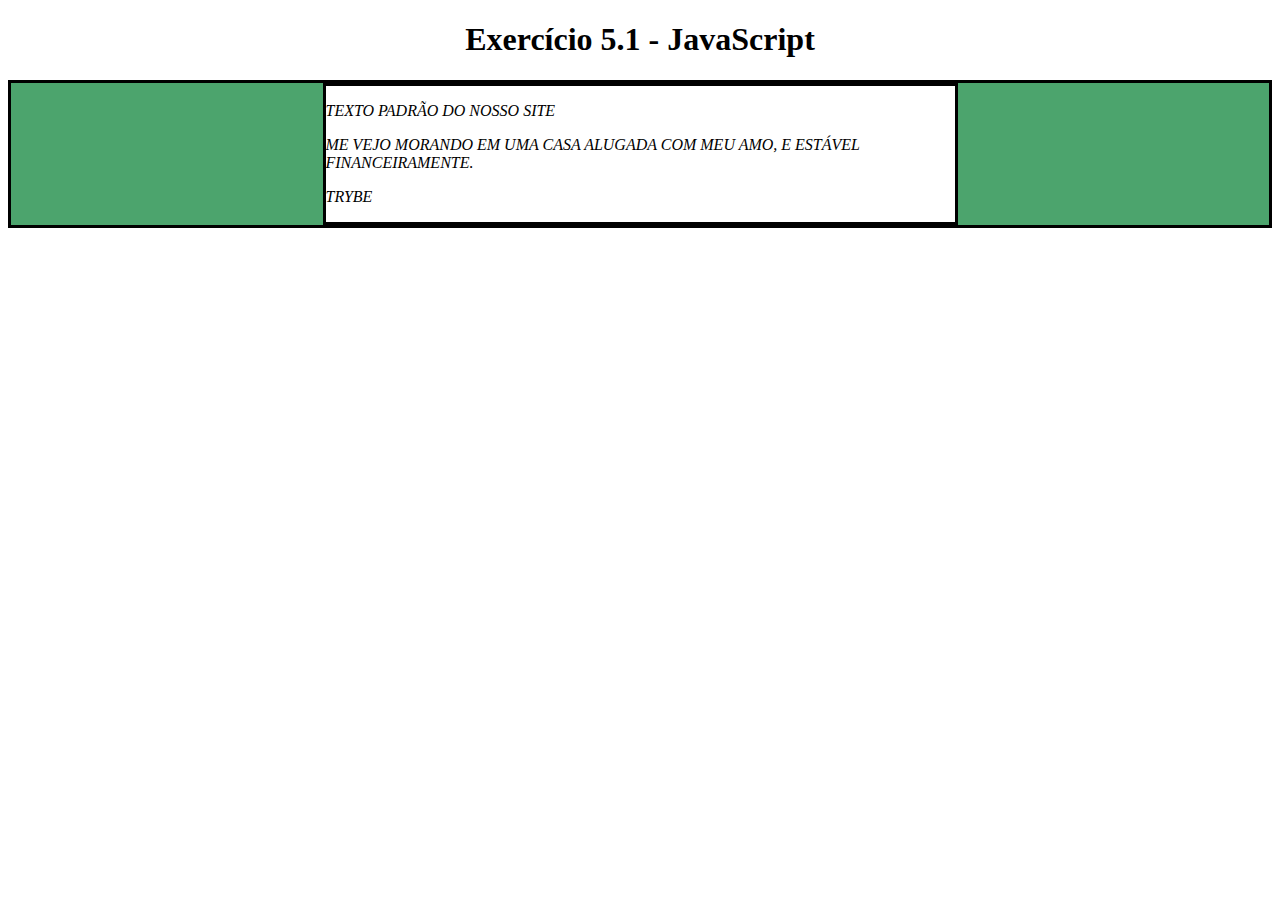
<file: exercises/5.1/index.html>
<!DOCTYPE html>
<html>
  <head>
    <meta charset="UTF-8" />
    <meta name="viewport" content="width=device-width" />
    <title>Exercício 5.1</title>

    <style>
      div {
        border-color: black;
        border-style: solid;
      }
      .title {
        text-align: center;
      }

      .main-content {
        background-color: yellow;
      }

      .main-content .center-content {
        background-color: red;
        width: 50%;
        margin: 0 auto;
      }

      .main-content .center-content p {
        font-style: italic;
      }
    </style>
  </head>
  <body>
    <h1 class="title">Exercício 5.1 - JavaEscripito </h1>
    <div class="main-content">
      <div class="center-content">
        <p>Texto padrão do nosso site</p>
        <p>-----</p>
        <p>Trybe</p>
      </div>
    </div>
    <script>
        /*
        Aqui você vai modificar os elementos já existentes utilizando apenas as funções:
        - document.getElementById()
        - document.getElementsByClassName()
        - document.getElementsByTagName()
 Crie uma função que mude o texto na tag <p> para uma descrição de como você se vê daqui a 2 anos. (Não gaste tempo pensando no texto e sim realizando o exercício)
 Crie uma função que mude a cor do quadrado amarelo para o verde da Trybe (rgb(76,164,109)).
 Crie uma função que mude a cor do quadrado vermelho para branco.
 Crie uma função que corrija o texto da tag <h1>.
 Crie uma função que modifique todo o texto da tag <p> para maiúsculo.
 Crie uma função que exiba o conteúdo de todas as tags <p> no console.
        */
    document.getElementsByTagName("p")[1].innerText = "Me vejo morando em uma casa alugada com meu amo, e estável financeiramente.";

    document.getElementsByClassName("main-content")[0].style.backgroundColor = "rgb(76,164,109)";
   
    document.getElementsByClassName("center-content")[0].style.backgroundColor = "white";

    document.getElementsByClassName("title")[0].innerHTML = "Exercício 5.1 - JavaScript"
    
    let paragrafoUppercase = document.getElementsByClassName("main-content")[0].getElementsByTagName("p");

    for (let index = 0; index < paragrafoUppercase.length; index += 1) {
      paragrafoUppercase[index].style.textTransform = "uppercase";
    }

    for (let index2 = 0; index2 < paragrafoUppercase.length; index2 += 1) {
      console.log(paragrafoUppercase[index2].innerText);
      
    }
    </script>
  </body>
</html>
</file>
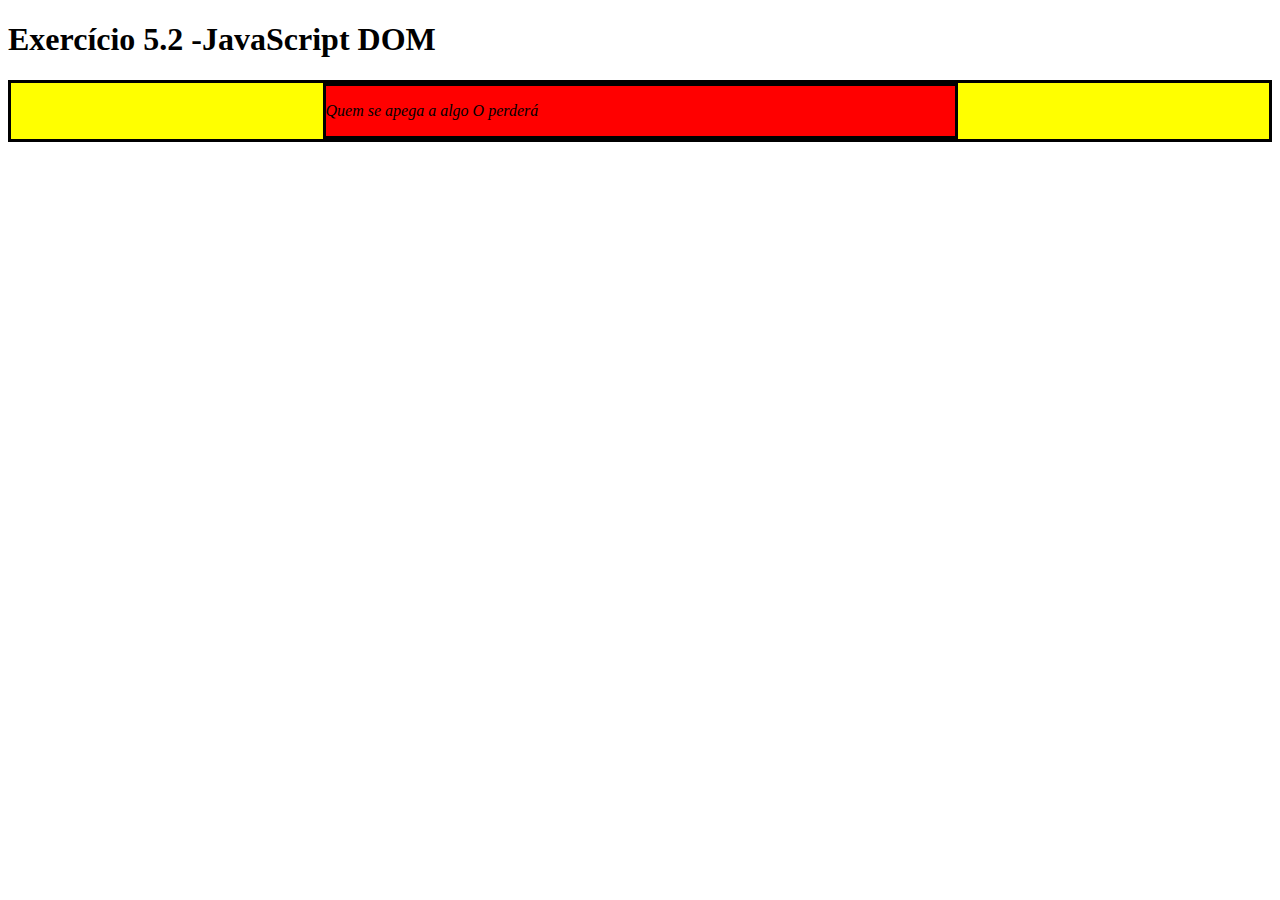
<file: exercises/5.2/index.html>
<!DOCTYPE html>
<html>
  <head>
    <meta charset="UTF-8" />
    <meta name="viewport" content="width=device-width" />
    <title>Exercício 5.2</title>
    <style>
      div {
        border-color: black;
        border-style: solid;
      }

      .title {
        text-align: center;
      }

      .main-content {
        background-color: yellow;
      }

      .main-content .center-content {
        background-color: red;
        width: 50%;
        margin-left: auto;
        margin-right: auto;
      }

      .main-content .center-content p {
        font-style: italic;
      }

      .main-content .left-content {
        background-color: green;
        width: 60%;
        margin-left: 0;
        margin-right: auto;
      }

      .main-content .left-content .small-image {
        display: block;
        margin-left: auto;
        margin-right: auto;
        border-radius: 100%;
      }

      .main-content .right-content {
        background-color: blue;
        width: 60%;
        margin-left: auto;
        margin-right: 0;
      }

      .main-content .description {
        text-align: center;
      }
    </style>
  </head>
  <body>
    <script>
      let titulo = document.createElement('h1');
      let textoTitulo = document.createTextNode("Exercício 5.2 -JavaScript DOM");
      document.body.appendChild(titulo);
      titulo.appendChild(textoTitulo);

      let mainContent = document.createElement('div');
      mainContent.classList.add('main-content');
      document.body.appendChild(mainContent);

      let centerContent = document.createElement('div');
      centerContent.classList.add('center-content');
      mainContent.appendChild(centerContent);

      let paragrafo1 = document.createElement('p');
      centerContent.appendChild(paragrafo1);
      paragrafo1.innerText = 'Quem se apega a algo O perderá'
    </script>
  </body>
</html>
</file>
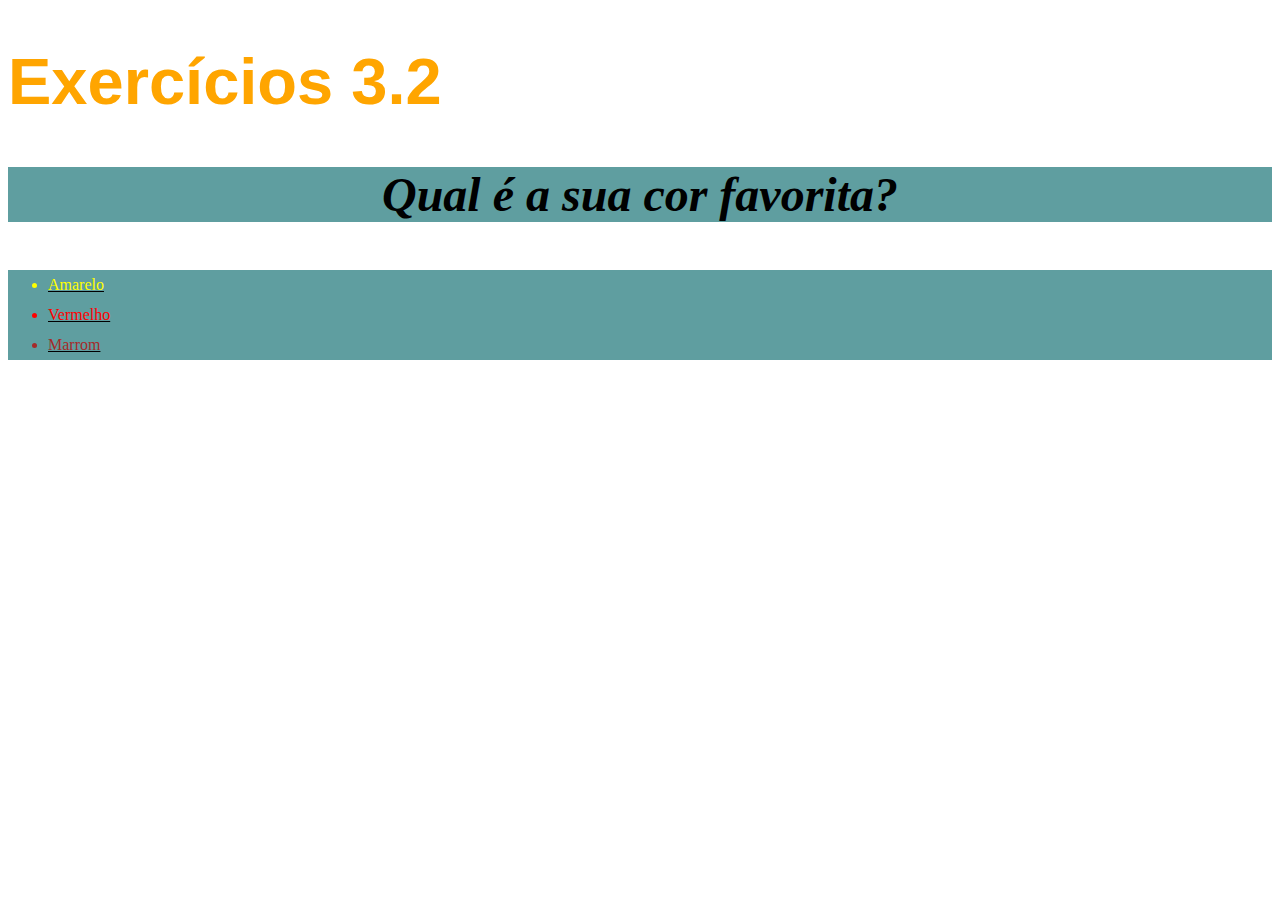
<file: exercises/bloco_3/dia_2/index.html>
<!DOCTYPE html>
<html lang="pt-br">
<head>
    <meta charset="UTF-8">
    <meta http-equiv="X-UA-Compatible" content="IE=edge">
    <meta name="viewport" content="width=device-width, initial-scale=1.0">
    <title>HTML</title>
    <link rel="stylesheet" type="text/css" href="style.css">
    <style>
    /* h1 {
         font-size: 65px;
         color: orange;
         font-family: sans-serif;
     }   
    
     
     .cor-favorita {
         background-color: cadetblue;
     }

 
     ul {
         background-color: burlywood;
         line-height: 30px;
         text-decoration-line: underline;
     }

     p {
         font-weight: 600;
         font-size: 3em;
         font-style: italic;
         text-align: center;
     }
 
     body {
         font-size: 16px;
     }

     #yellow {
         color: yellow;
     }

     #red {
         color: red;
     }

     #brown {
         color: brown;
     } */
    </style>
</head>
<body>
    <h1>Exercícios 3.2</h1>
    <p class="cor-favorita">Qual é a sua cor favorita?</p>
    <ul class="cor-favorita">
        <li id="yellow">Amarelo</li>
        <li id="red">Vermelho</li>
        <li id="brown">Marrom</li>
    </ul>

</body>
</html>
</file>
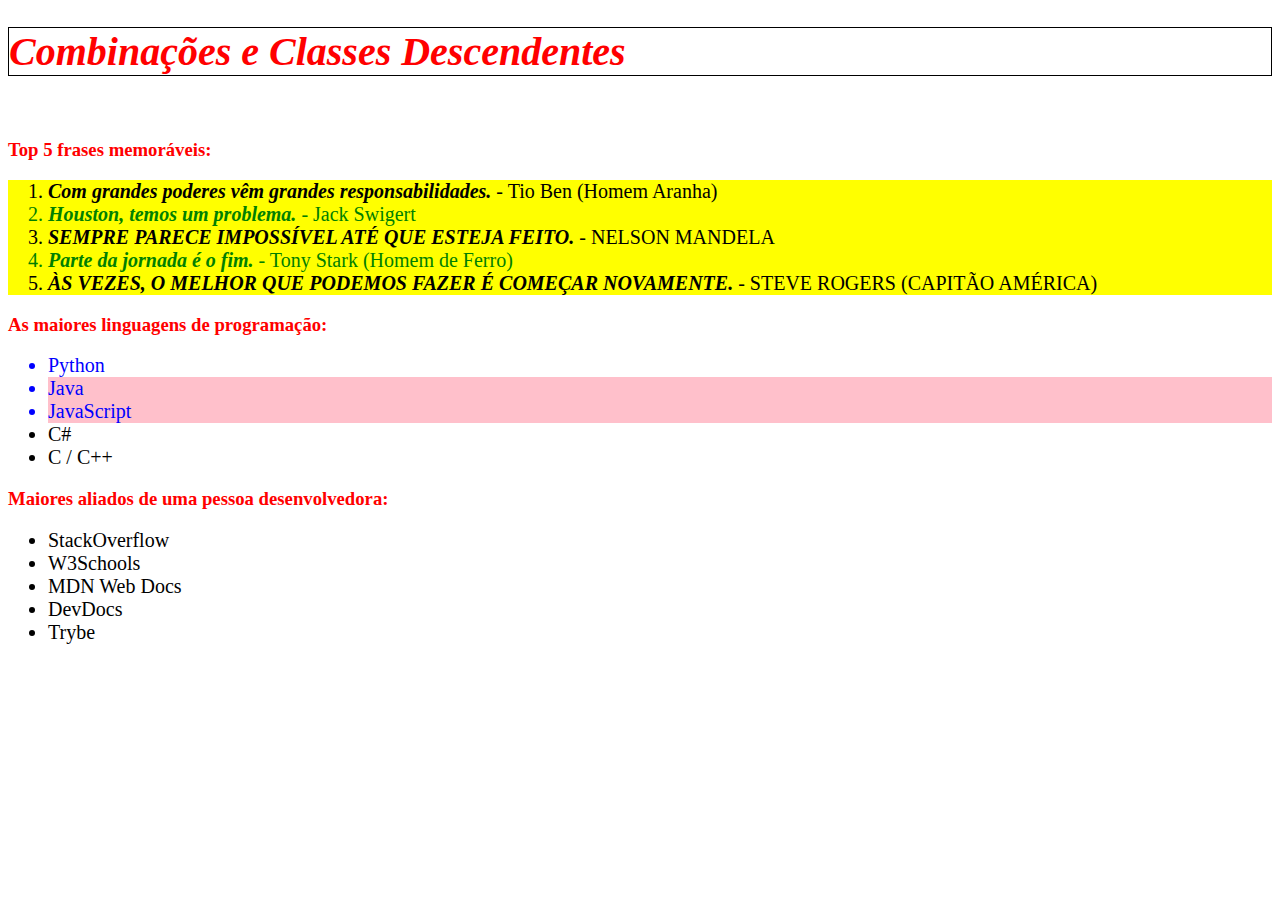
<file: exercises/bloco_3/dia_3/index.html>
<!DOCTYPE html>
<html lang="pt-br">
  <head>
    <meta charset="UTF-8">
    <link rel="stylesheet" href="style.css">
    <title>#GoTrybe</title>
  </head>
  <body>
    <h1 class="header-italic"><em>Combinações e Classes Descendentes</em></h1>
    <br />
    <h3>Top 5 frases memoráveis:</h3>
    <ol>
      <li><em>Com grandes poderes vêm grandes responsabilidades.</em> - Tio Ben (Homem Aranha)</li>
      <li class="par-verde"><em>Houston, temos um problema.</em> - Jack Swigert</li>
      <li class="primo"><em>Sempre parece impossível até que esteja feito.</em> - Nelson Mandela</li>
      <li class="par-verde"><em>Parte da jornada é o fim.</em> - Tony Stark (Homem de Ferro)</li>
      <li class="primo"><em>Às vezes, o melhor que podemos fazer é começar novamente.</em> - Steve Rogers (Capitão América)</li>
    </ol>
    <h3>As maiores linguagens de programação:</h3>
    <ul>
      <li class="linguagens">Python</li>
      <li class="linguagens java">Java</li>
      <li class="linguagens java">JavaScript</li>
      <li>C#</li>
      <li>C / C++</li>
    </ul>
    <h3>Maiores aliados de uma pessoa desenvolvedora:</h3>
    <ul class="aliados">
      <li>
        <a class="stack" href="https://pt.stackoverflow.com/">StackOverflow</a>
      </li>
      <li>
        <a class="w3s" href="https://www.w3schools.com/">W3Schools</a>
      </li>
      <li>
        <a class="MDN" href="https://developer.mozilla.org/pt-BR/">MDN Web Docs</a>
      </li>
      <li>
        <a class="devDocs" href="https://devdocs.io/">DevDocs</a>
      </li>
      <li>
        <a class="trybe" href="https://app.betrybe.com/">Trybe</a>
      </li>
    </ul>
  </body>
</html>
</file>
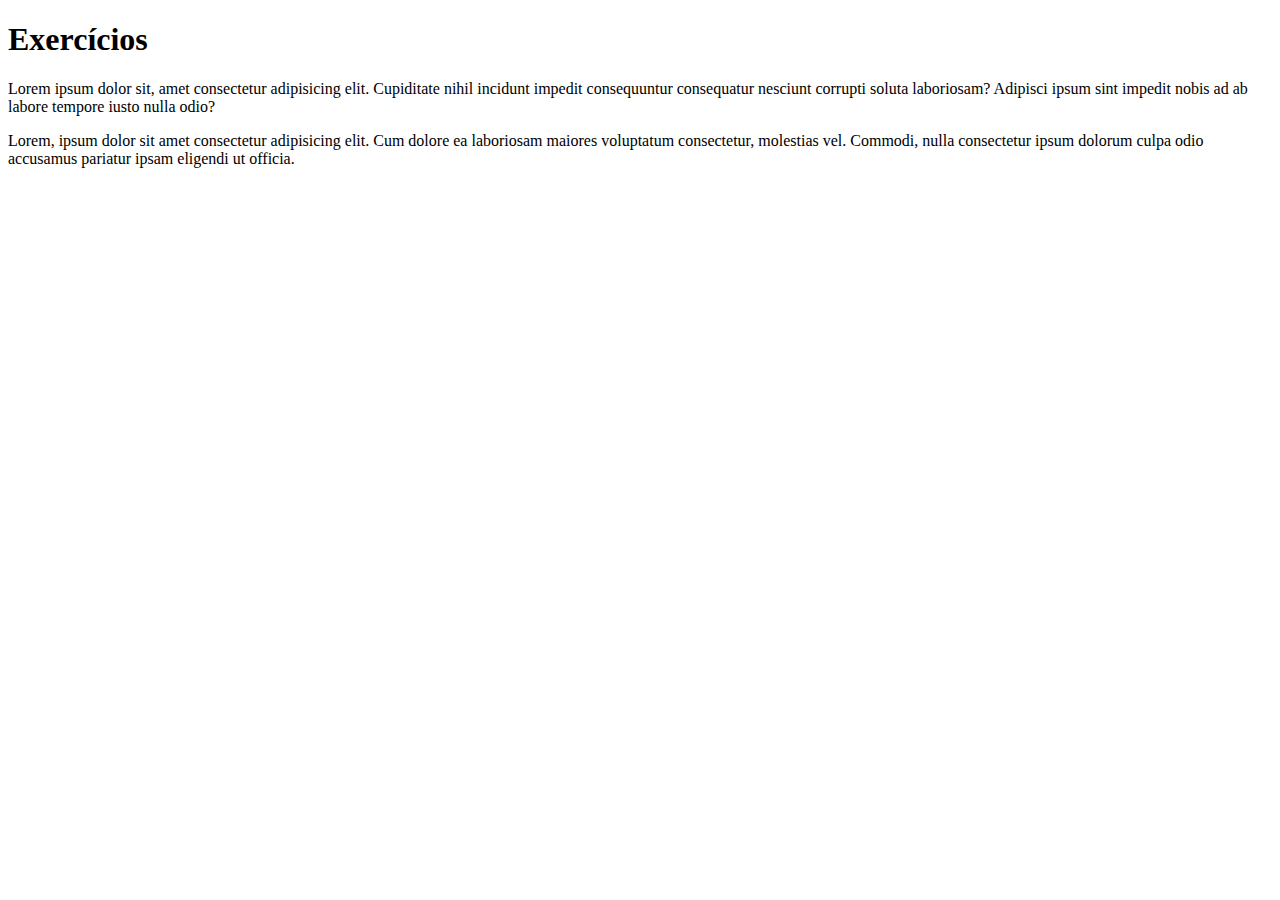
<file: exercises/bloco_3/dia_1/parte3.html>
<!DOCTYPE html>
<html lang="en">
<head>
    <meta charset="UTF-8">
    <meta http-equiv="X-UA-Compatible" content="IE=edge">
    <meta name="viewport" content="width=device-width, initial-scale=1.0">
    <title>HTML</title>
</head>
<body>
    <h1>Exercícios</h1>
    <p>Lorem ipsum dolor sit, amet consectetur adipisicing elit. Cupiditate nihil incidunt impedit consequuntur consequatur nesciunt corrupti soluta laboriosam? Adipisci ipsum sint impedit nobis ad ab labore tempore iusto nulla odio?</p>
    <p>Lorem, ipsum dolor sit amet consectetur adipisicing elit. Cum dolore ea laboriosam maiores voluptatum consectetur, molestias vel. Commodi, nulla consectetur ipsum dolorum culpa odio accusamus pariatur ipsam eligendi ut officia.</p>

</body>
</html>
</file>
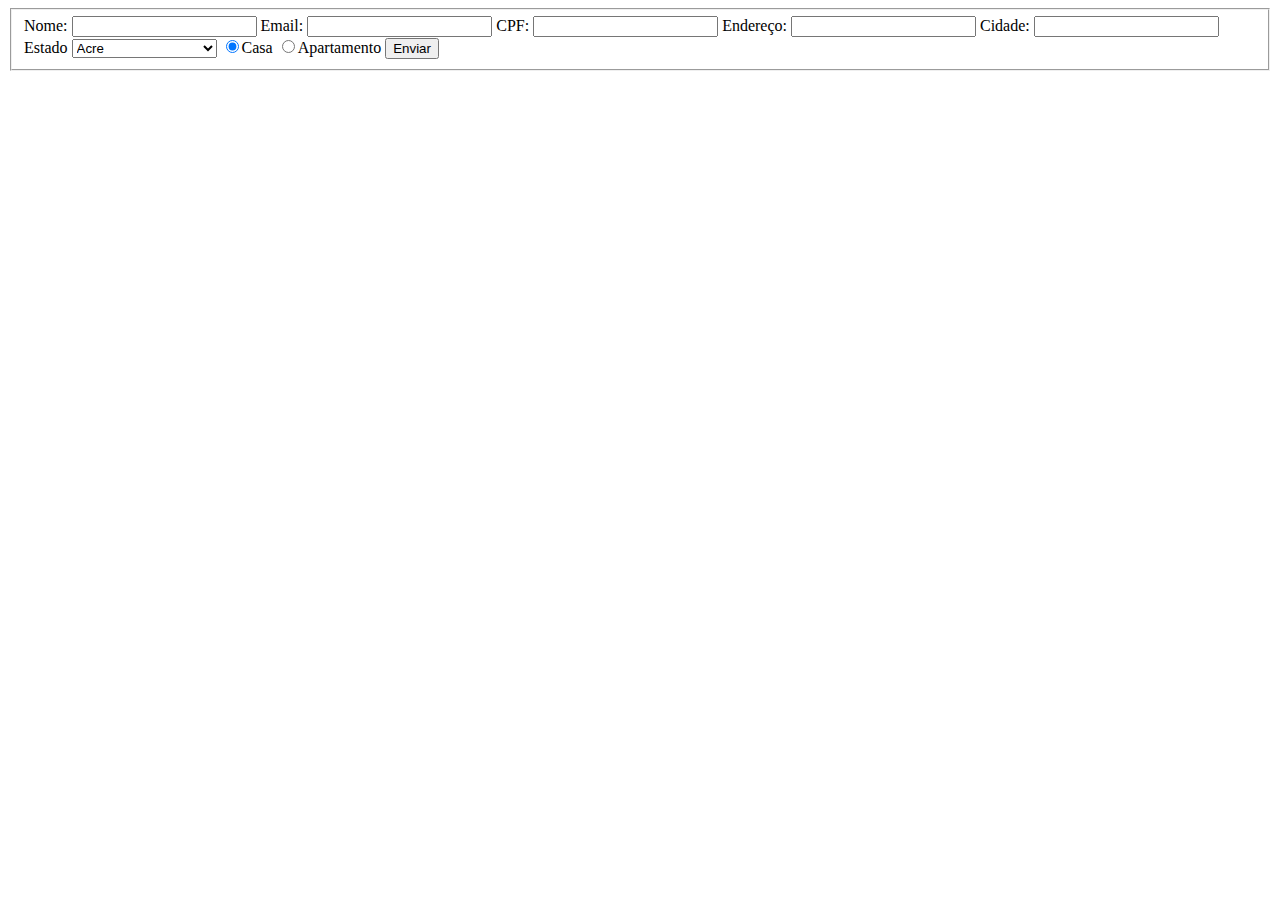
<file: exercises/exercises/html-e-css-forms-flexbox-e-responsivo_1/form.html>
<!DOCTYPE html>
<html lang="pt-br">
<head>
    <meta charset="UTF-8">
    <meta http-equiv="X-UA-Compatible" content="IE=edge">
    <meta name="viewport" content="width=device-width, initial-scale=1.0">
    <title>Document</title>
</head>
<body>
    <form action="" method="get">
        <fieldset>
         <label for="Nome">Nome:
            <input type="text" name="Nome" id="Nome" required maxlength="40">
         </label>   

         <label for="email">Email:
            <input type="text" name="email" id="email" required maxlength="50">
         </label>

         <label for="CPF">CPF:
            <input type="text" name="CPF" id="CPF" required maxlength="11">
         </label>

         <label for="endereco">Endereço:
            <input type="text" name="endereco" id="endereco" required maxlength="200">
         </label>

         <label for="cidade">Cidade:
            <input type="text" name="cidade" id="cidade" required maxlength="28">
         </label>

         <label for="estado">Estado
            <select name="estado" id="estado" required></select>
         </label>

         <label for="">
             <input type="radio" name="morada" id="casa" required checked>Casa
             <input type="radio" name="morada" id="Apartamento" required>Apartamento
             <button type="submit">Enviar</button>

         </label>

        </fieldset>
    </form>    


    <script src="script.js"></script>
</body>
</html>
</file>
<file: exercises/bloco_3/dia_2/style.css>
h1 {
    font-size: 65px;
    color: orange;
    font-family: sans-serif;
}   


.cor-favorita {
    background-color: cadetblue;
}


ul {
    background-color: burlywood;
    line-height: 30px;
    text-decoration-line: underline;
}

p {
    font-weight: 600;
    font-size: 3em;
    font-style: italic;
    text-align: center;
}

body {
    font-size: 16px;
}

#yellow {
    color: yellow;
}

#red {
    color: red;
}

#brown {
    color: brown;
}
</file>
<file: exercises/bloco_3/dia_3/style.css>
/*
 - Faça com que todos os itens de Listas Ordenadas tenham uma cor de fundo amarela. Se a numeração do item for PAR, faça a cor de fonte ser verde. Se o número for considerado primo, utilize a propriedade text-transform para deixar o texto maiúsculo. (Dica: combinar classes pode ser útil aqui).
 - Faça todas as tags Header (h1, h2...) possuírem cor de fonte vermelha e, se alguma delas estiver em itálico, aumente seu tamanho para 40px e acrescente uma borda de 1px preta e sólida.
 - Faça todas as li's terem 20px de tamanho de fonte e, para todo texto em itálico dentro de alguma li, utilize a propriedade font-weight para deixá-lo negrito.
 - Na listagem de linguagens de programação, faça com que as 3 primeiras da lista possuam cor de fonte azul e, se alguma possuir "java*" no texto, utilize uma cor de fundo rosa.
 - (Bônus) Para cada link na lista de aliados da pessoa desenvolvedora, faça com que ao passar o mouse sobre cada um, o texto fique em negrito e assuma a cor de fonte "temática do site"
  Dica 1: Utilize o seletor :hover para controlar o passar do mouse.
  Dica 2: Sugestão de cores padrão. StackOverflow (laranja), W3Schools (verde), MDN (preta), DevDocs (amarela), Trybe (verde).

*/
ol {
    background-color: yellow;
}
ol li.par-verde {
    color: green;
}

ol li.primo {
    text-transform: uppercase;
}
h1, h2, h3 {
    color: red;

}
.header-italic {
    font-size: 40px;

    border: 1px black solid;
}
li {
    font-size: 20px;

}
li em{
    font-weight: bold;
}
.linguagens {
    color: blue;
}
li.java {
    background-color: pink;
}
.aliados li a:hover {
    font-weight: bolder;
}
.aliados li a{
    text-decoration-line: none;
    color: black;
}

.stack:hover {
    color: orange;
    
}
.w3s:hover {
    color: green;
}
.devDocs:hover {
    color: yellow
}
.trybe:hover {
    color: yellowgreen;
}
</file>
